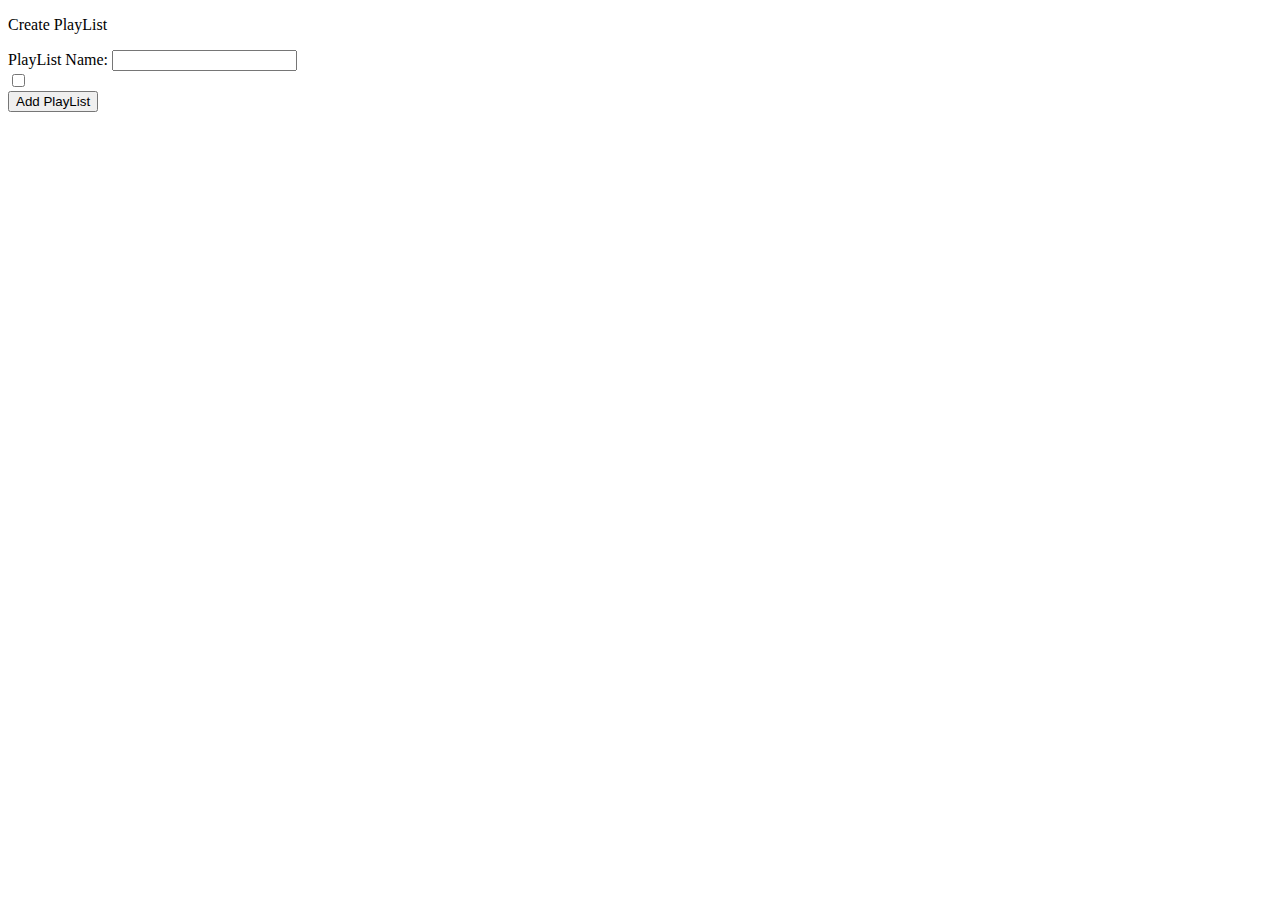
<file: TunehubProject/target/classes/templates/addplaylist.html>
<!DOCTYPE html>
<html>
<head>
<title>Create play List</title>
</head>
<body>

   
 <p>Create PlayList</p>
  <form action="addplaylistsong" method="post">
  <div>
  <label>PlayList Name:</label>
  <input type="text" name="name">
  </div>
  <div th:each="song:${songs}">
  <input type="checkbox" th:name="songs" th:value="${song.sid}">
  <label th:text="${song.name}"></label>
  </div>
  <div>
  <input type="submit" value="Add PlayList">
  </div>
  </form>

</body>
</html>
</file>
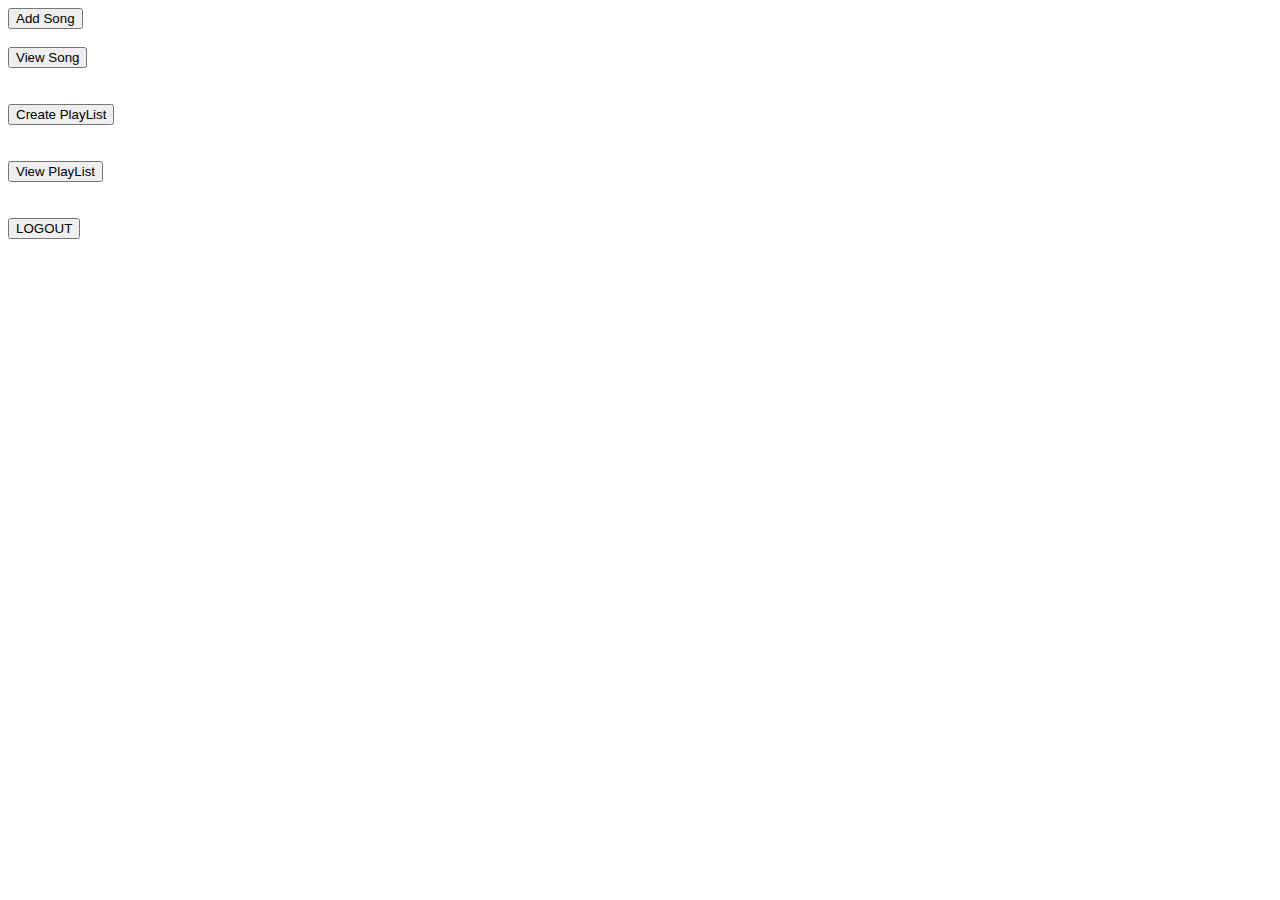
<file: TunehubProject/target/classes/templates/adminhome.html>
<!DOCTYPE html>
<html>
<head>
<title>Admin Home</title>
</head>
<body>




<a href="song">
<button>Add Song</button>
 </a>
 <br>
<br>

<form action="viewsongs">
<input type="submit" value="View Song"> </form>

<br>
<br>
<form action="addplay">
<input type="submit" value="Create PlayList"> </form>

<br>
<br>

<form action="playlist">
<input type="submit" value="View PlayList"> </form>
<br>
<br>
<form action="logout">
<input type="submit" value="LOGOUT"> </form>
<br>
<br>

</body>
</html>
</file>
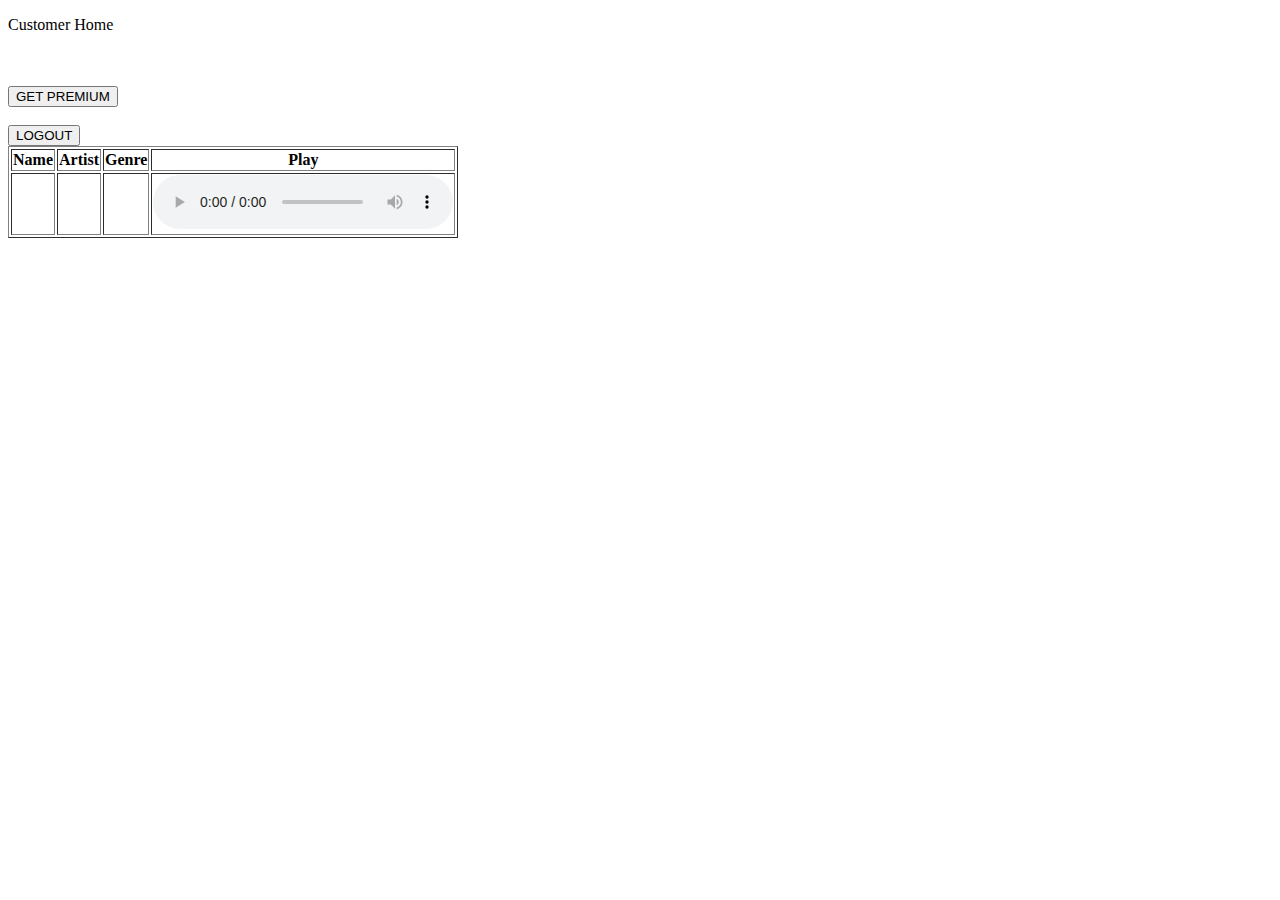
<file: TunehubProject/target/classes/templates/customerhome.html>
<!DOCTYPE html>
<html>
<head>
<title>Customer Home </title>
</head>
<body>
<!--  
<p> Customer Home </p>

<form action="playsongs" >


<input type="submit" name="viewsongs" value="Play Song">
</form>
<br>
<br>
<form action="logout">
<input type="submit" value="LOGOUT"> </form>
<br>
<br>
 -->
<p>Customer Home</p>
	<br>
	<br>

	<!-- <form action="playsongs">
	<input type="submit" value="PLAY SONGS">
	 </form>-->

<div th:unless="${ispremium}" class="non-premium">
	<form action="pay">
		<input type="submit" value="GET PREMIUM">
	</form>
	<br>
	<form action="logout">
		<input type="submit" value="LOGOUT">
	</form>
</div>

<div th:if="${ispremium}" class="premium">
	<table border="1">
			<thead>
				<tr>
					<th>Name</th>
					<th>Artist</th>
					<th>Genre</th>
					<th>Play</th>
				</tr>
			</thead>
			<tbody>
				<tr th:each="s:${songs}">
				<td th:text="${s.name}"></td>
				<td th:text="${s.artist}"></td>
				<td th:text="${s.genre}"></td>
				
				<td>
					<audio controls>
						<source th:src="${s.link}">
					</audio>
				 </td>
				 
				</tr>
			</tbody>
	</table>
</div>


</body>
</html>
</file>
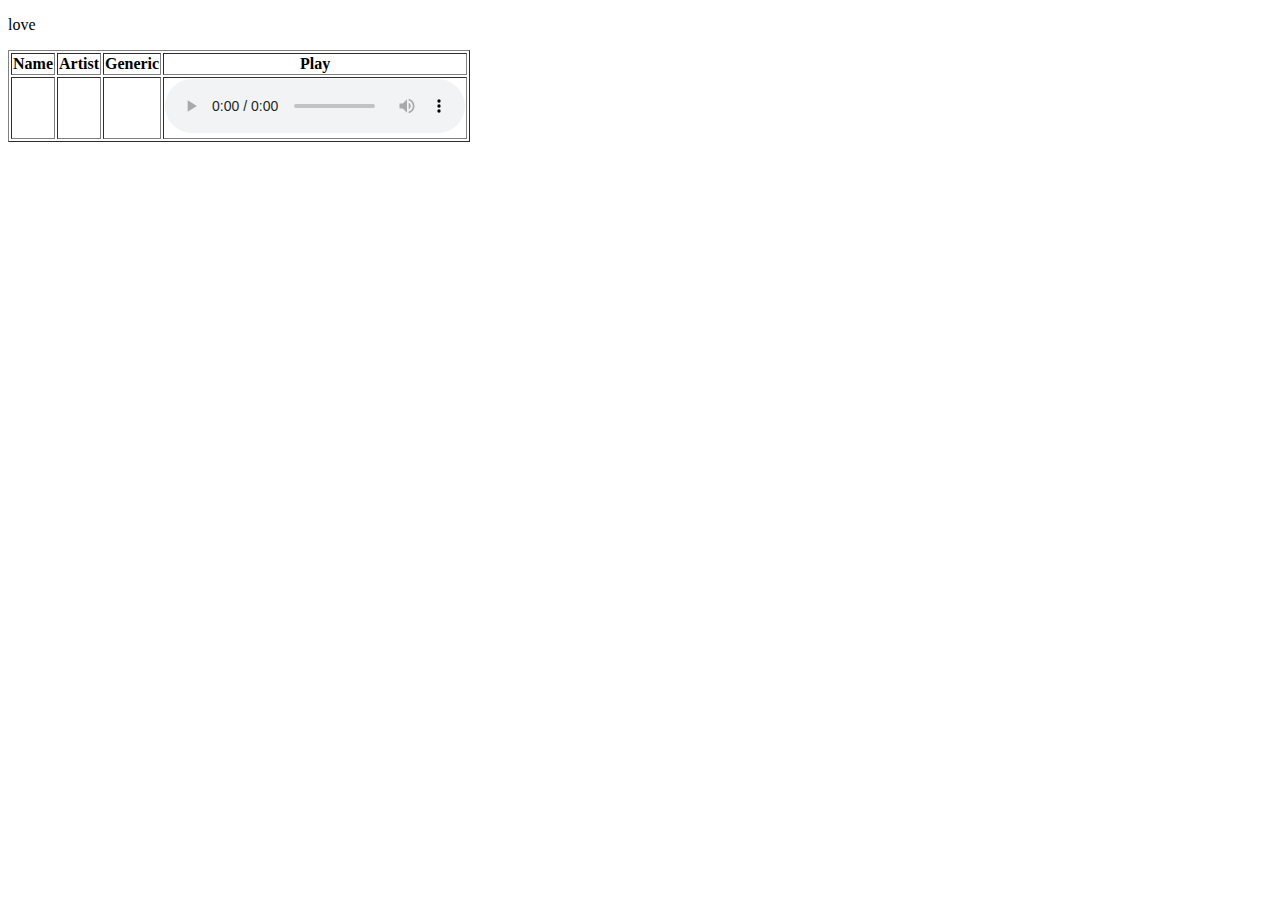
<file: TunehubProject/target/classes/templates/kk.html>
<!DOCTYPE html>
<html>
<head>
<meta charset="ISO-8859-1">
<title>Insert title here</title>
</head>
<body>
<p>love</p>

<table border="1">

<thead>
<tr>
  <th>Name</th>
  <th>Artist</th>
  <th>Generic</th>
  <th>Play</th>
   
</tr>
</thead>
<tbody>
<tr th:each="song:${songs}">
        <td th:text="${song.name}"></td>
        <td th:text="${song.sartist}"></td>
        <td th:text="${song.sgeneric}"></td>
        
       
        <td>
       <audio controls>
            <source th:src="${song.slink}" type="audio/mpeg">
        </audio>
    </td>
    

</tr>

</tbody>

</table>

</body>
</html>
</file>
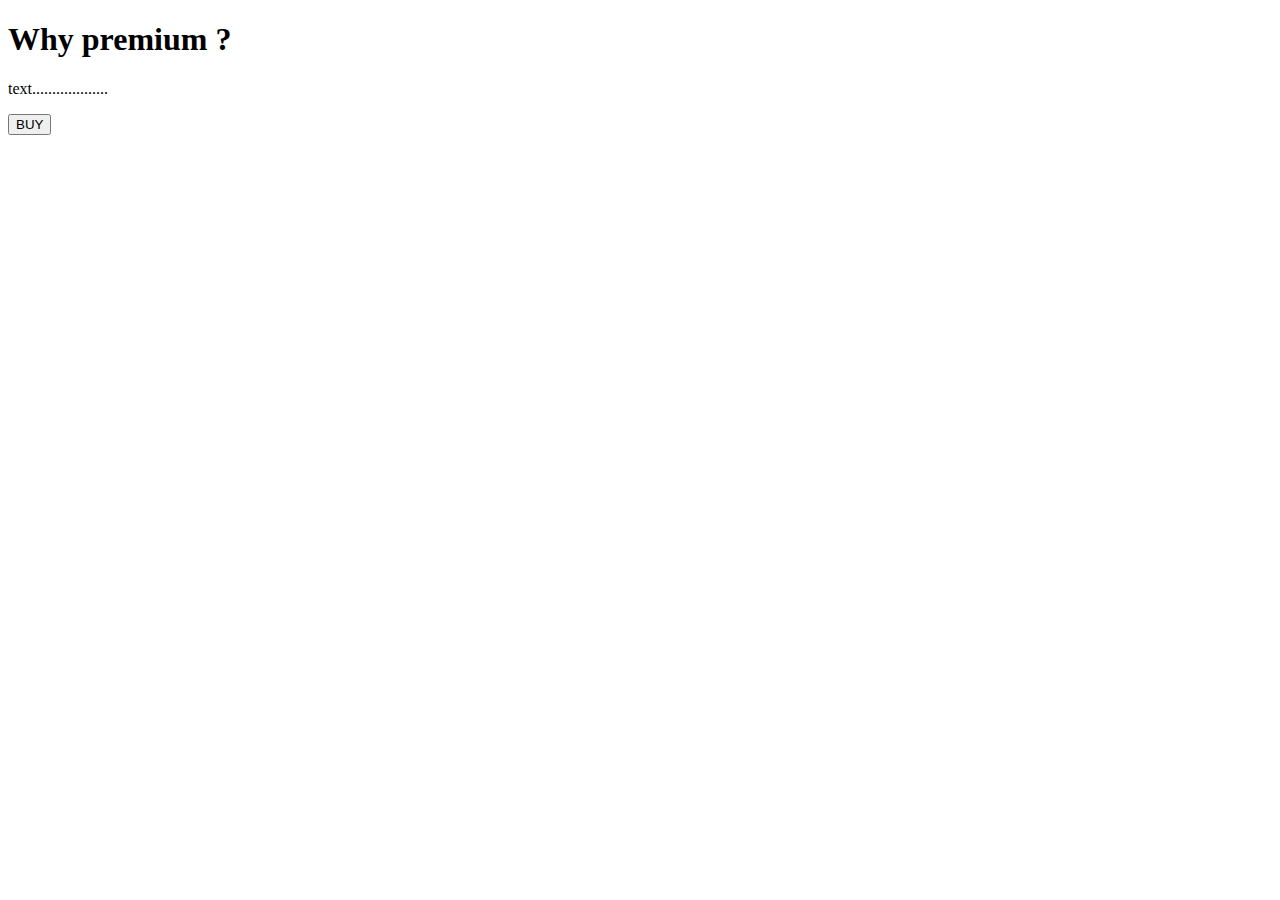
<file: TunehubProject/target/classes/templates/pay.html>
<!DOCTYPE html>
<html xmlns:th="https://www.thymeleaf.org">
<head>
<meta charset="ISO-8859-1">

<title>View Course</title>
<script src="https://checkout.razorpay.com/v1/checkout.js"></script>
<script src="https://code.jquery.com/jquery-3.5.1.min.js"></script>

</head>
<body>
	<div>

		<h1>Why premium ?</h1>
		<p>text...................</p>

		<form id="payment-form">
			<button type="submit" class="buy-button">BUY</button>
		</form>

	</div>

	<script>
$(document).ready(function() {
    $(".buy-button").click(function(e) {
        e.preventDefault();
        var form = $(this).closest('form');
        
        
        createOrder();
    });
});

function createOrder() {
	
    $.post("/createOrder")
        .done(function(order) {
            order = JSON.parse(order);
            var options = {
                "key": "rzp_test_VnC26Ein8SYNzP",
                "amount": order.amount_due.toString(),
                "currency": "INR",
                "name": "Tune Hub",
                "description": "Test Transaction",
                "order_id": order.id,
                "handler": function (response) {
                    verifyPayment(response.razorpay_order_id, response.razorpay_payment_id, response.razorpay_signature);
                },
                "prefill": {
                    "name": "Your Name",
                    "email": "test@example.com",
                    "contact": "9999999999"
                },
                "notes": {
                    "address": "Your Address"
                },
                "theme": {
                    "color": "#F37254"
                }
            };
            var rzp1 = new Razorpay(options);
            rzp1.open();
        })
        .fail(function(error) {
            console.error("Error:", error);
        });
}

function verifyPayment(orderId, paymentId, signature) {
     $.post("/verify", { orderId: orderId, paymentId: paymentId, signature: signature })
         .done(function(isValid) {
             if (isValid) {
             	alert("Payment successful");
             	window.location.href='payment-success';
             } else {
                 alert("Payment failed");
                 window.location.href='payment-failure';
             }
         })
         .fail(function(error) {
             console.error("Error:", error);
         });
}
</script>
</body>
</html>
</file>
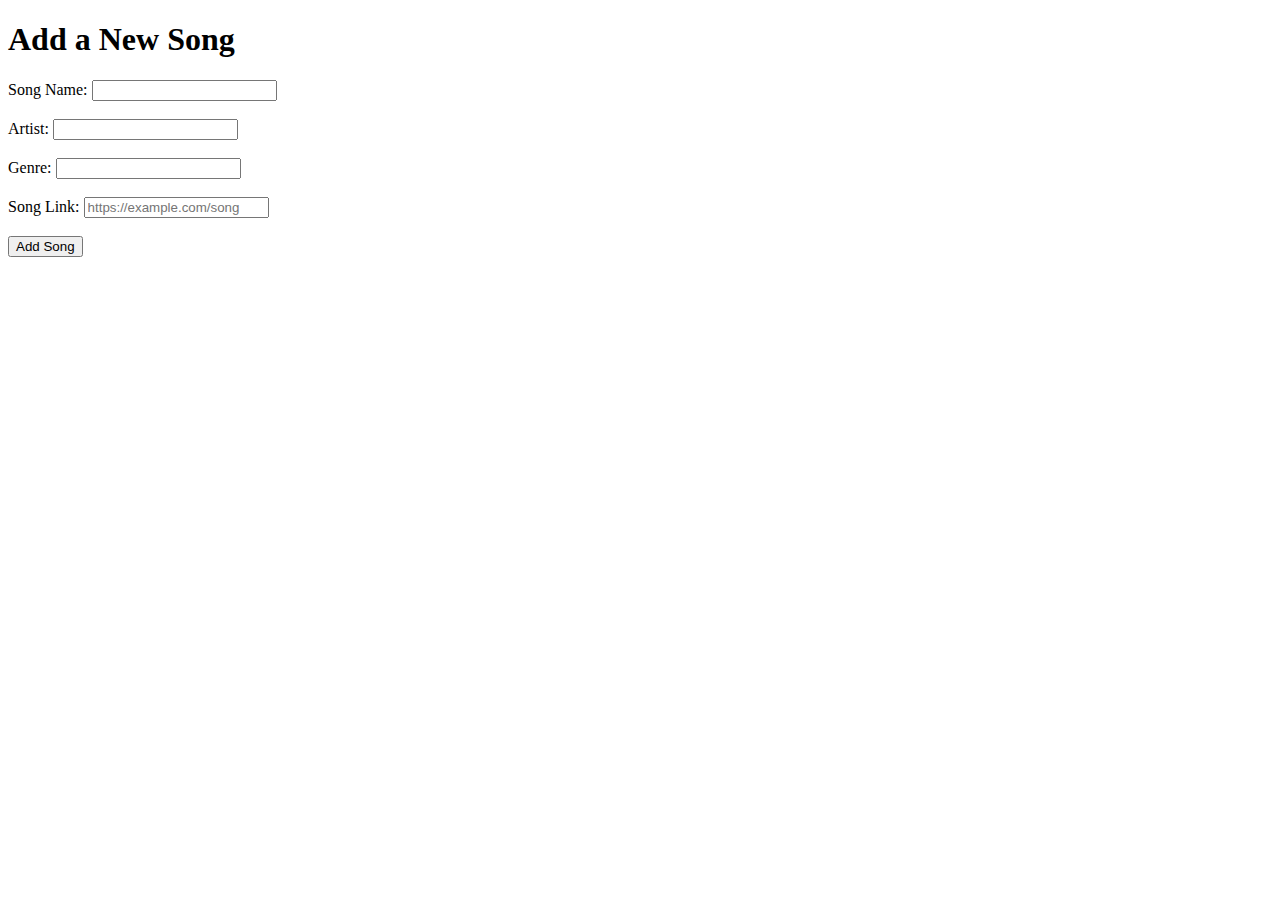
<file: TunehubProject/target/classes/templates/song.html>
<!DOCTYPE html>
<html>
<head>
<title>Song Page</title>
</head>
<body>

 <h1>Add a New Song</h1>
    <form action="addsongs" method="post">
        <label>Song Name:</label>
        <input type="text" id="songName" name="name" required><br><br>
        
        <label>Artist:</label>
        <input type="text" id="artistName" name="sartist" required><br><br>
        
        <label>Genre:</label>
        <input type="text" id="genre" name="sgeneric" required><br><br>
        
        <label>Song Link:</label>
        <input type="url" id="songLink" name="slink" placeholder="https://example.com/song" required><br><br>
        
        <button type="submit">Add Song</button>
    </form>

</body>
</html>
</file>
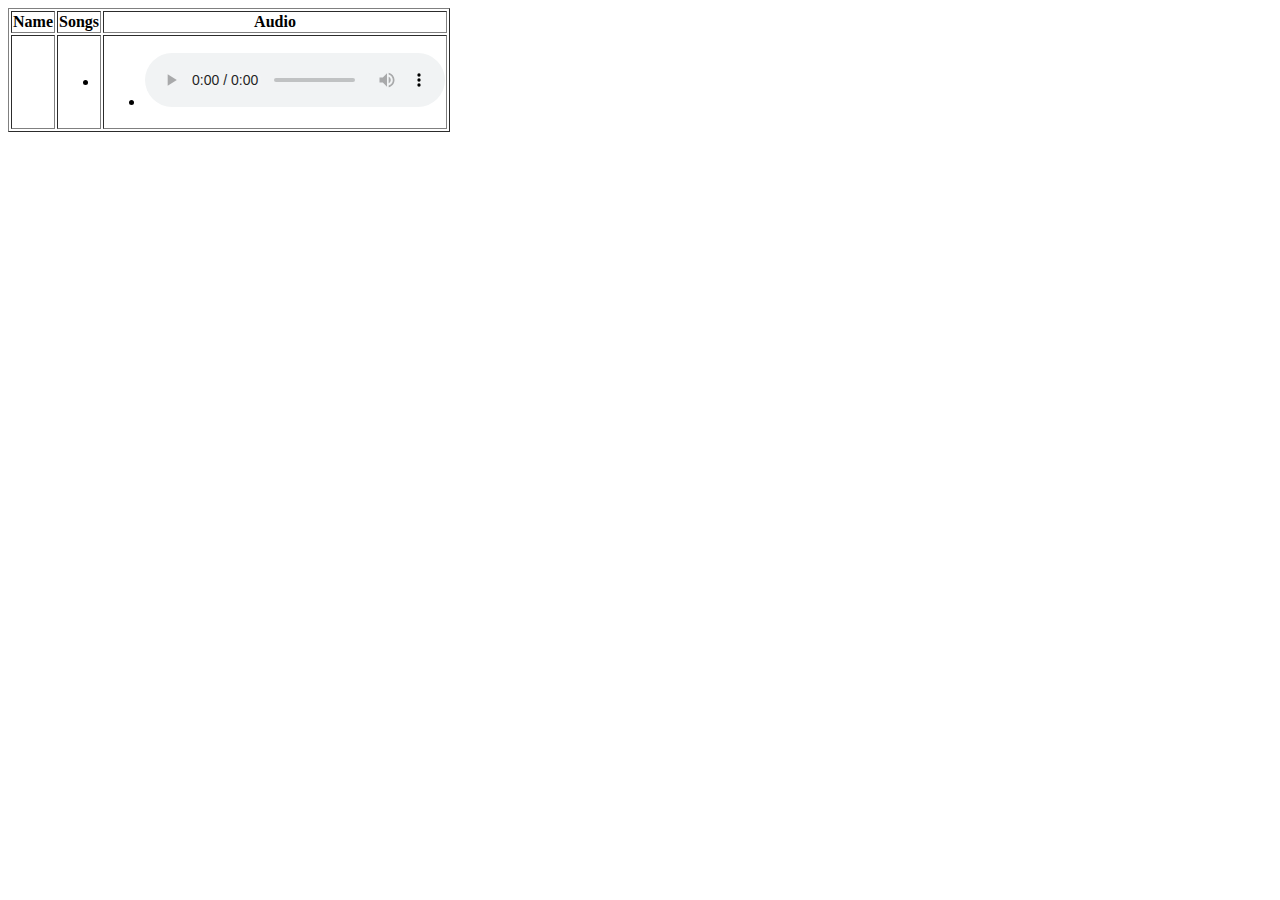
<file: TunehubProject/target/classes/templates/viewplaylist.html>
<!DOCTYPE html>
<html>
<head>
<title>Insert title here</title>
</head>
<body>
<table border="1">
    <tr>
      <th>Name</th>
      <th>Songs</th>
       <th>Audio</th>
    </tr>
    <tr th:each="playlist : ${playlists}">
      <td th:text="${playlist.name}"></td>
          <td>
             <ul>
                  <li th:each="song:${playlist.songs}">
                      <span th:text="${song.name}">
               
                     </span>
                   
            </li>
          </ul>
          </td>
<td>
    <ul>
        <li th:each="song : ${playlist.songs}">
            <audio controls th:attr="src=@{${song.slink}}"></audio>

        </li>
    </ul>
</td>
    </tr>
  </table>
</body>
</html>
</file>
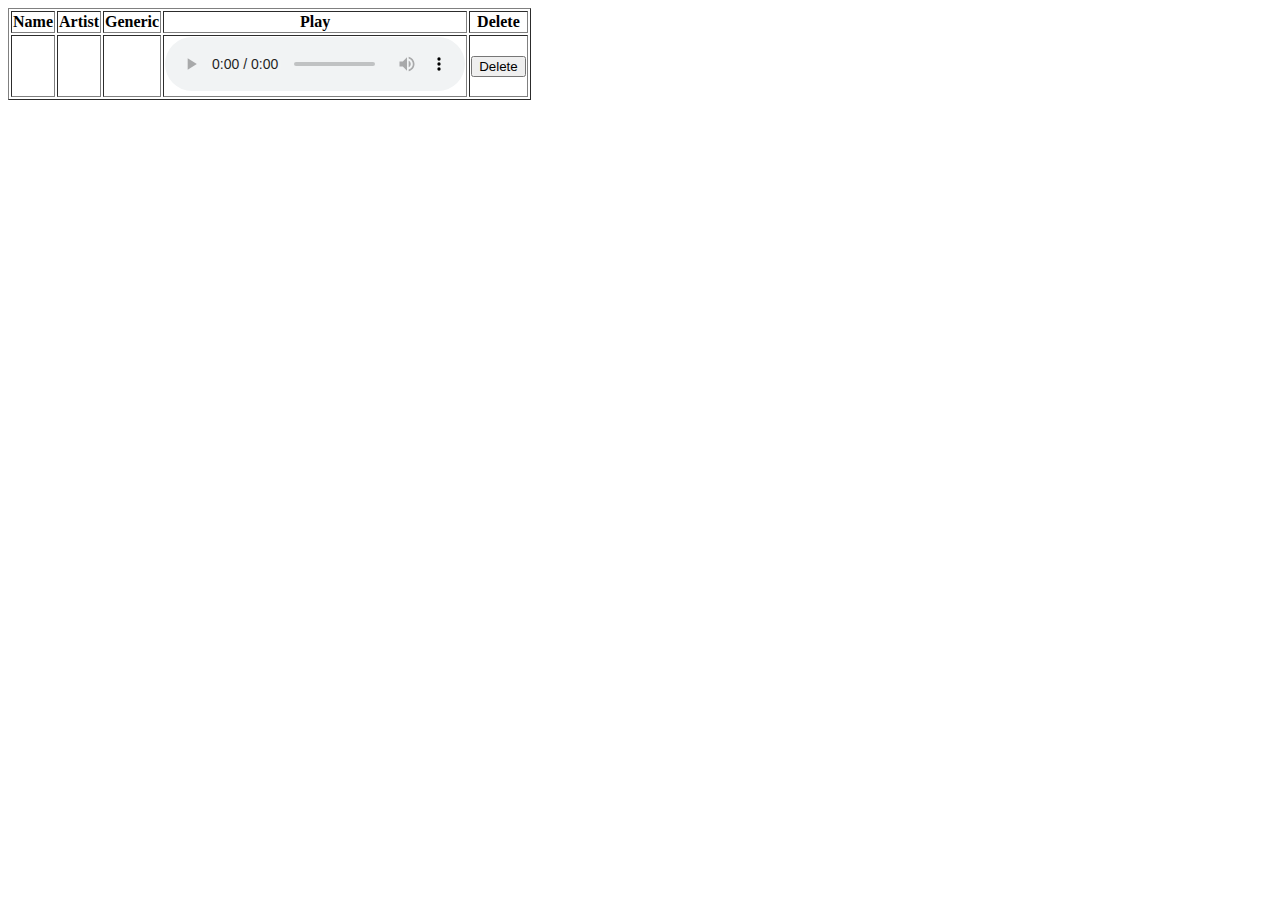
<file: TunehubProject/target/classes/templates/viewsongs.html>
<!DOCTYPE html>
<html>
<head>
<title>view song</title>
</head>
<body>
<table border="1">

<thead>
<tr>
  <th>Name</th>
  <th>Artist</th>
  <th>Generic</th>
  <th>Play</th>
   <th>Delete</th>
</tr>
</thead>
<tbody>
<tr th:each="song:${songs}">
        <td th:text="${song.name}"></td>
        <td th:text="${song.sartist}"></td>
        <td th:text="${song.sgeneric}"></td>
        
       
        <td>
       <audio controls>
            <source th:src="${song.slink}" type="audio/mpeg">
        </audio>
    </td>
    <th>
     <form action="/deleteSong" method="post">
                        <input type="hidden" name="sid" th:value="${song.sid}">
                        <button type="submit">Delete</button>
                    </form>
    
    </th>

</tr>

</tbody>

</table>

</body>
</html>
</file>
